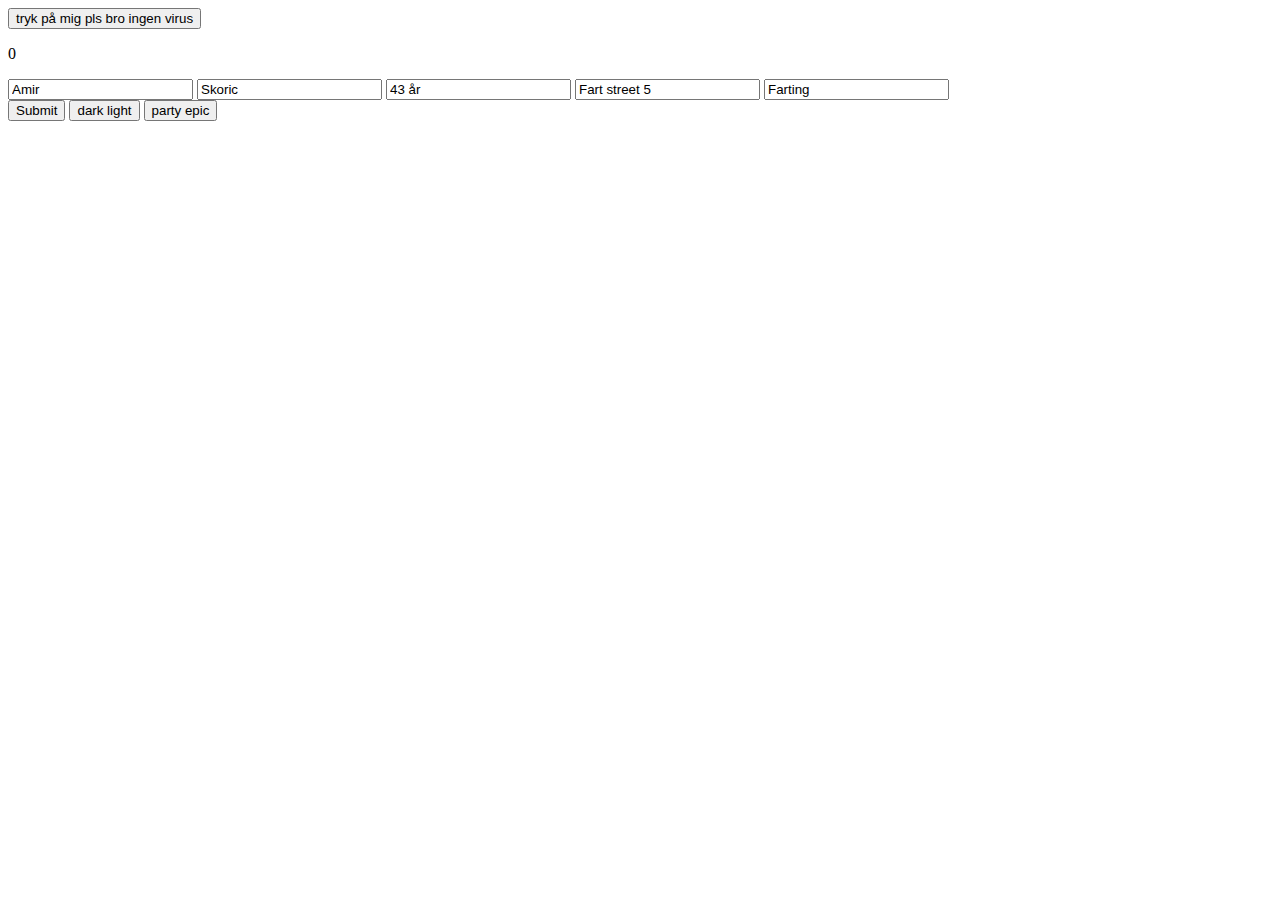
<file: index.html>
<!DOCTYPE html>
<html lang="en">
<head>
    <meta charset="UTF-8">
    <meta http-equiv="X-UA-Compatible" content="IE=edge">
    <meta name="viewport" content="width=device-width, initial-scale=1.0">
    <title>yes</title>
    <link rel="stylesheet" href="style.css">
</head>
<body>
    <button id="btn">tryk på mig pls bro ingen virus</button>
    <p id="talyes">0</p>

        <form id="form">
           
            <input type="text" id="fname" name="fname" value="Amir">


            <input type="text" id="lname" name="lname" value="Skoric">

     
            <input type="text" id="age" name="age" value="43 år">


            <input type="text" id="address" name="address" value="Fart street 5">


            <input type="text" id="hobby" name="hobby" value="Farting">



    </form>
    <button type="button" id="submit">Submit</button>
    <button type="button" id="darkmode">dark light</button>
    <button type="button" id="partymode">party epic</button>
    <script src="app.js"></script> 
</body>
</html>
</file>
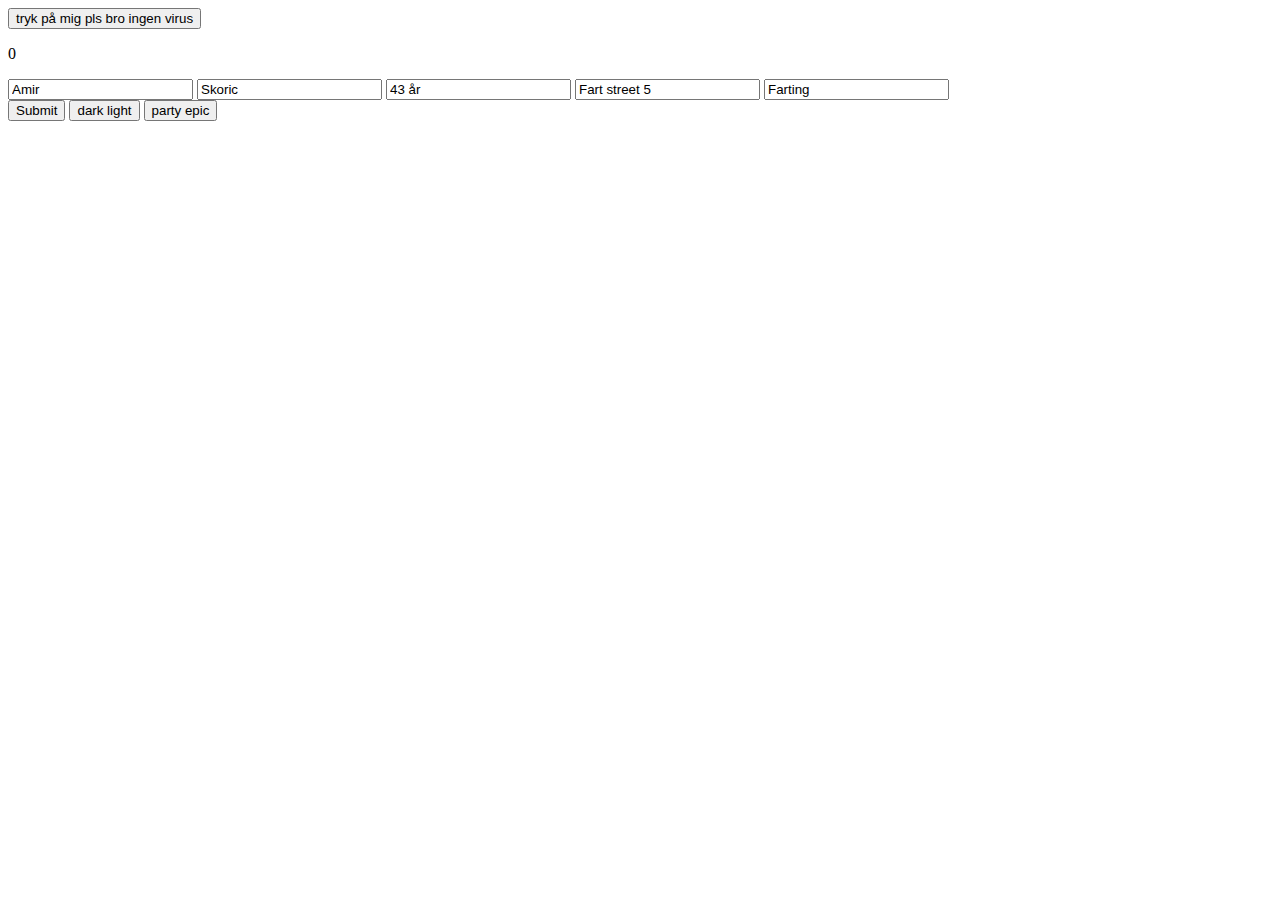
<file: dom test/index.html>
<!DOCTYPE html>
<html lang="en">
<head>
    <meta charset="UTF-8">
    <meta http-equiv="X-UA-Compatible" content="IE=edge">
    <meta name="viewport" content="width=device-width, initial-scale=1.0">
    <title>yes</title>
    <link rel="stylesheet" href="style.css">
</head>
<body>
    <button id="btn">tryk på mig pls bro ingen virus</button>
    <p id="talyes">0</p>

        <form id="form">
            <input type="text" id="fname" name="fname" value="Amir">
            <input type="text" id="lname" name="lname" value="Skoric">
            <input type="text" id="age" name="age" value="43 år">
            <input type="text" id="address" name="address" value="Fart street 5">
            <input type="text" id="hobby" name="hobby" value="Farting">
        </form>
    <button type="button" id="submit">Submit</button>
    <button type="button" id="darkmode">dark light</button>
    <button type="button" id="partymode">party epic</button>
    <script src="app.js"></script> 
</body>
</html>
</file>
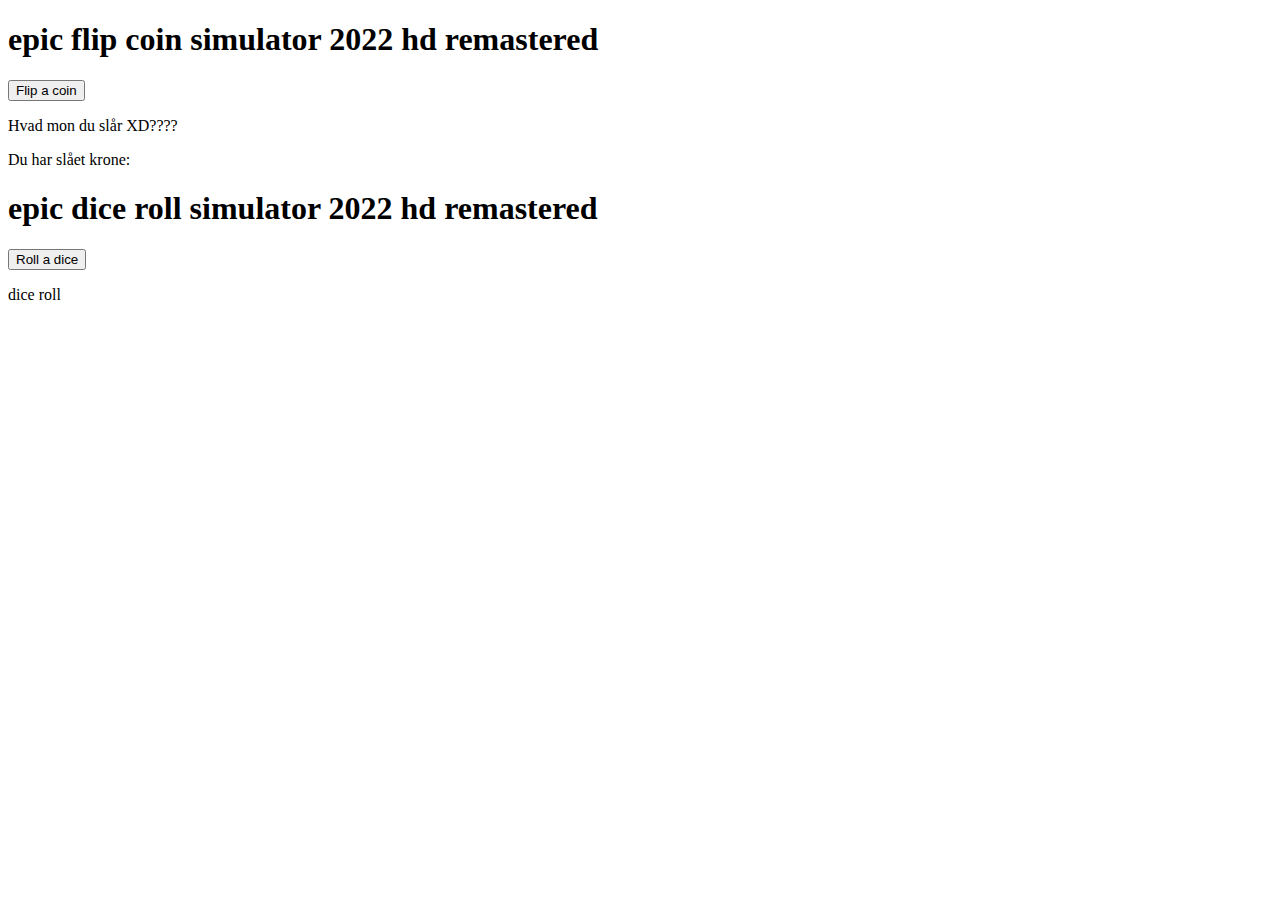
<file: flipcoin/index.html>
<!DOCTYPE html>
<html lang="en">
<head>
    <meta charset="UTF-8">
    <meta http-equiv="X-UA-Compatible" content="IE=edge">
    <meta name="viewport" content="width=device-width, initial-scale=1.0">
    <title>Document</title>
</head>
<body>
<h1>epic flip coin simulator 2022 hd remastered</h1>
<button type="button" id="btnFlip">Flip a coin</button>
<p id="tekstFlip">Hvad mon du slår XD????</p>
<p id="kroneTekst">Du har slået krone: </p>
<h1>epic dice roll simulator 2022 hd remastered</h1>
<button type="button" id="btnDice">Roll a dice</button>
<p id="tekstDice">dice roll</p>
<script src="app.js"></script> 
</body>
</html>
</file>
<file: style.css>
.dark {
    background: black;
    color: white;
}

.party {
    animation: party 1s infinite, partytext 1s infinite;
}

@keyframes party {
    0%   {background-color: red;}
    25%  {background-color: yellow;}
    50%  {background-color: blue;}
    100% {background-color: green;}
  }

  @keyframes partytext {
    0%   {color: green;}
    25%  {color: blue;}
    50%  {color: yellow;}
    100% {color: red;}
  }
</file>
<file: dom test/style.css>
.dark {
    background: black;
    color: white;
}

.party {
    animation: party 1s infinite, partytext 1s infinite;
}

@keyframes party {
    0%   {background-color: red;}
    25%  {background-color: yellow;}
    50%  {background-color: blue;}
    100% {background-color: green;}
  }

  @keyframes partytext {
    0%   {color: green;}
    25%  {color: blue;}
    50%  {color: yellow;}
    100% {color: red;}
  }
</file>
